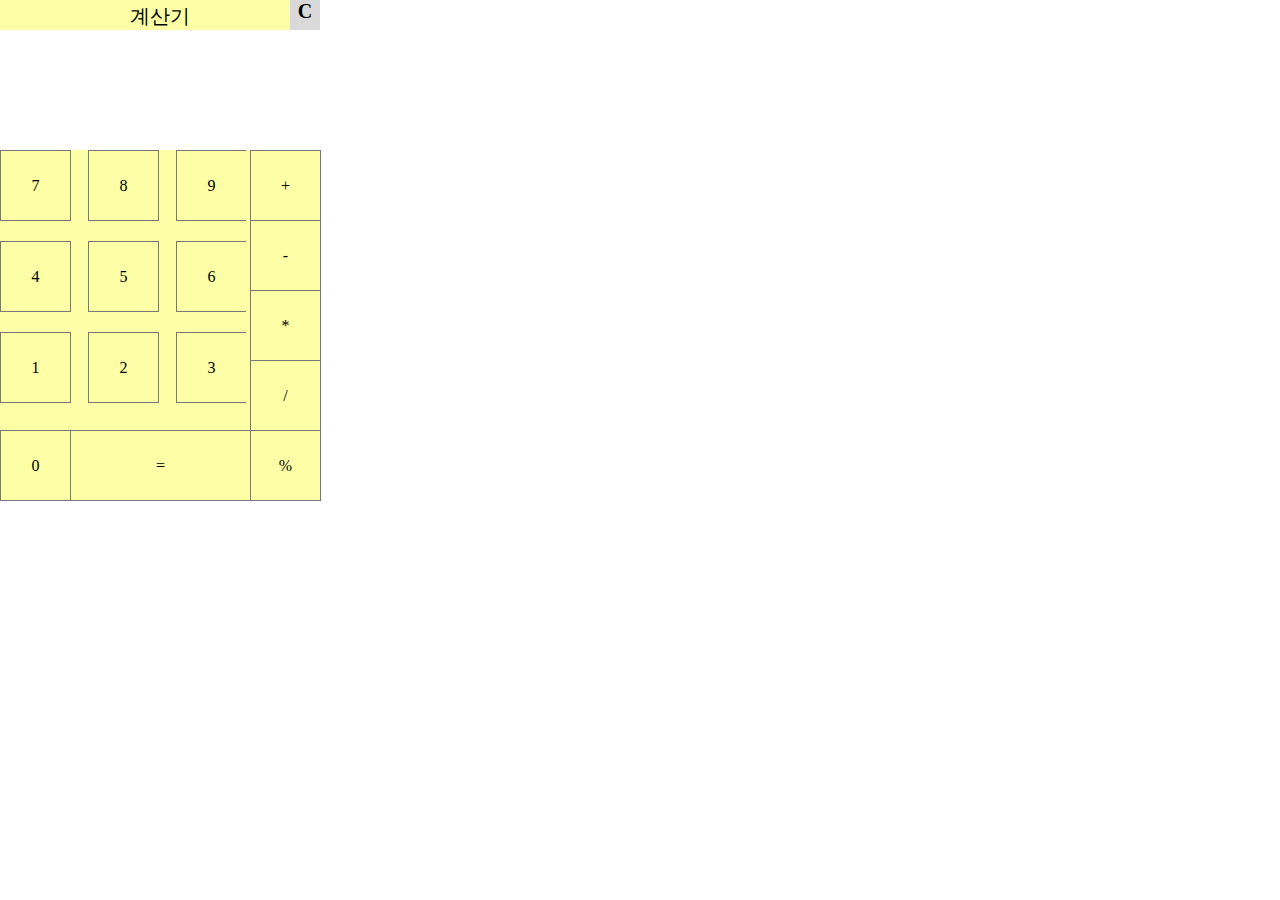
<file: index.html>
<!DOCTYPE html>
<html lang="ko">
<head>
    <meta charset="UTF-8">
    <link href="./css/index.css" type="text/css" rel="stylesheet">
    <title>계산기</title>
</head>
<body>
    <!-- result -->
    <div id="main">
        <div id="header">
            <span id="title">계산기</span>
            <span id="c" onclick="fn_reset()">C</span>
        </div>
        <div id="window"></div>
        <div id="keyPad">
            <div class="box" onclick="fn_number('7')">7</div>
            <div class="box" onclick="fn_number('8')">8</div>
            <div class="box boxMarginInit" onclick="fn_number('9')">9</div>
            <div class="box" onclick="fn_number('4')">4</div>
            <div class="box" onclick="fn_number('5')">5</div>
            <div class="box boxMarginInit" onclick="fn_number('6')">6</div>
            <div class="box" onclick="fn_number('1')">1</div>
            <div class="box" onclick="fn_number('2')">2</div>
            <div class="box boxMarginInit" onclick="fn_number('3')">3</div>
        </div>
        <div id="math">
            <div class="box boxMarginInit" onclick="fn_number('0')">0</div>
            <div id="result" onclick="fn_cal()">=</div>
        </div>
        <div id="operatorPad">
            <div class="box operatorBoxMarginInit" onclick="fn_number('+')">+</div>
            <div class="box operatorBoxMarginInit" onclick="fn_number('-')">-</div>
            <div class="box operatorBoxMarginInit" onclick="fn_number('*')">*</div>
            <div class="box operatorBoxMarginInit" onclick="fn_number('/')">/</div>
            <div class="box operatorBoxMarginInit" onclick="fn_number('%')">%</div>
        </div>
    </div>
<script src="https://code.jquery.com/jquery-3.6.0.min.js"
        integrity="sha256-/xUj+3OJU5yExlq6GSYGSHk7tPXikynS7ogEvDej/m4="
        crossorigin="anonymous"></script>
<script src="./js/index.js"></script>
</body>
</file>
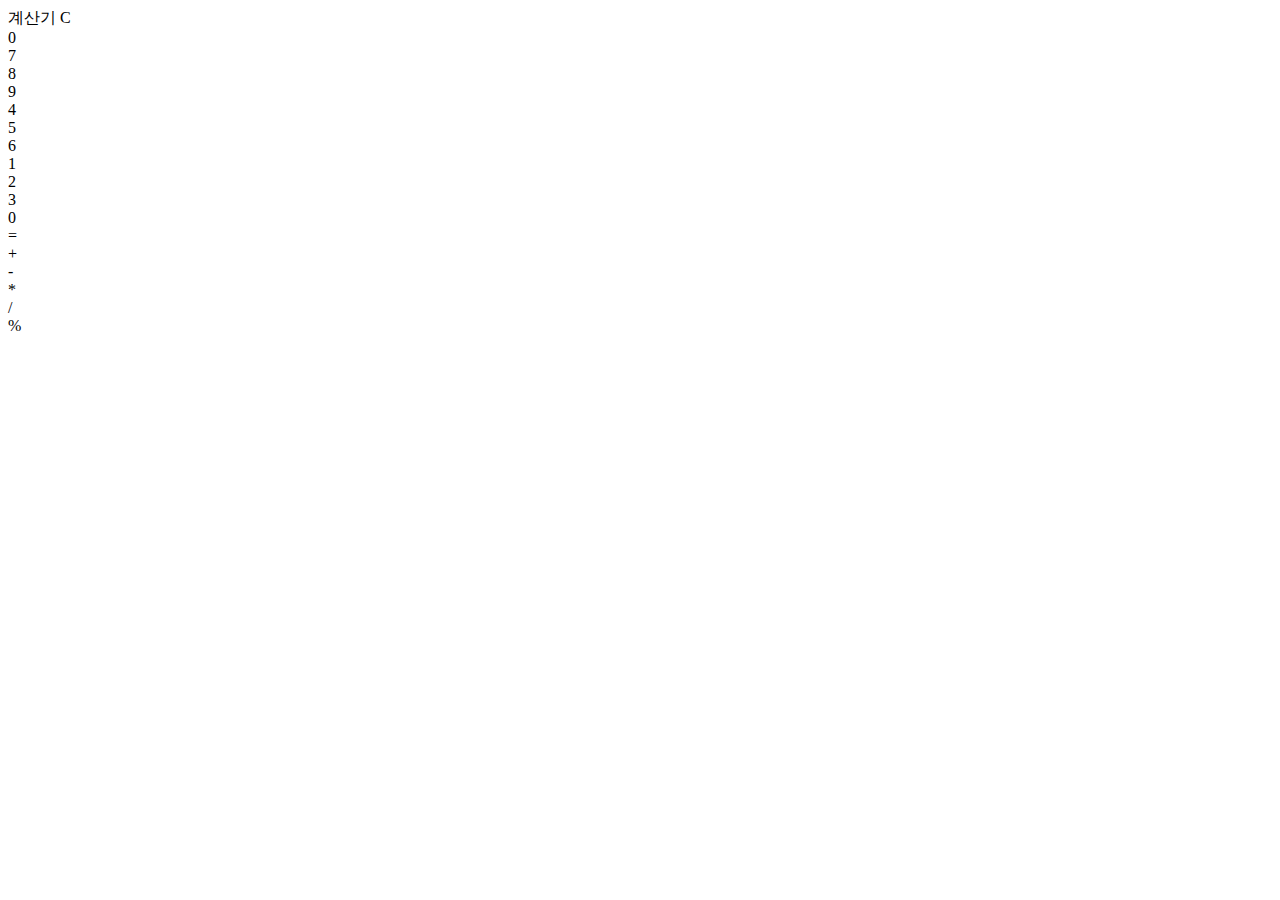
<file: src/main/resources/templates/index.html>
<!DOCTYPE html>
<html lang="ko" xmlns="http://www.w3.org/1999/xhtml">
<head>
    <meta charset="UTF-8">
    <link th:href="@{/index.css}" type="text/css" rel="stylesheet">
    <title>계산기</title>
</head>
<body>
    <!-- result -->
    <div id="main">
        <div id="header">
            <span id="title">계산기</span>
            <span id="c">C</span>
        </div>
        <div id="window">0</div>
        <div id="keyPad">
            <div class="box"><span>7</span></div>
            <div class="box"><span>8</span></div>
            <div class="box boxMarginInit"><span>9</span></div>
            <div class="box"><span>4</span></div>
            <div class="box"><span>5</span></div>
            <div class="box boxMarginInit"><span>6</span></div>
            <div class="box"><span>1</span></div>
            <div class="box"><span>2</span></div>
            <div class="box boxMarginInit"><span>3</span></div>
        </div>
        <div id="math">
            <div class="box boxMarginInit"><span>0</span></div>
            <div id="result"><span>=</span></div>
        </div>
        <div id="operatorPad">
            <div class="box operatorBoxMarginInit"><span>+</span></div>
            <div class="box operatorBoxMarginInit"><span>-</span></div>
            <div class="box operatorBoxMarginInit"><span>*</span></div>
            <div class="box operatorBoxMarginInit"><span>/</span></div>
            <div class="box operatorBoxMarginInit"><span>%</span></div>
        </div>
    </div>
</body>
</html>
</file>
<file: css/index.css>
@charset "UTF-8";
* {
    margin: 0;
    padding: 0;
}
#main {
    width: 320px;
    height: 500px;
    background: #fdffa6;
}
#header {
    width: 320px;
    height: 30px;
    position: relative;
}
#title {
    position: absolute;
    left: 130px;
    top: 3px;
    font-size: 20px;
    text-align: center;
    color: #000;
}

#c {
    position: absolute;
    left: 290px;
    top: 0;
    width: 30px;
    height: 30px;
    font-size: 20px;
    text-align: center;
    font-weight: bold;
    background-color: #d9d9d9;
    color: #000;
}
#window {
    position: absolute;
    left: 0;
    top: 30px;
    width: 320px;
    height: 120px;
    background-color: #fff;
    text-align: right;
    font-size: 40px;
    line-height: 110px;
}
#keyPad {
    position: absolute;
    left: 0;
    top: 150px;
    width: 250px;
    height: 280px;
    background: #fdffa6;
}
.box {
    display: inline-block;
    width: 69px;
    height: 69px;
    margin-right: 13px;
    margin-bottom: 20px;
    border: solid 1px #787878;
    background: #fdffa6;
    text-align: center;
    line-height: 70px;
}

.boxMarginInit {
    margin-right: 0;
    border-right: none;
}

#math {
    position: absolute;
    left: 0;
    top: 430px;
    width: 258px;
    height: 70px;
    background: #fdffa6;
}
#result {
    position: absolute;
    left: 70px;
    top: 0;
    display: inline-block;
    width: 179px;
    height: 69px;
    border: solid 1px #787878;
    background: #fdffa6;
    text-align: center;
    line-height: 70px;
}

#operatorPad {
    position: absolute;
    left: 250px;
    top: 150px;
    width: 69px;
    height: 350px;
}

.operatorBoxMarginInit {
    margin-right: 0;
    margin-bottom: 0;
    border-bottom: none;
}
.operatorBoxMarginInit:last-child {
    border-bottom: solid 1px #787878;
}
</file>
